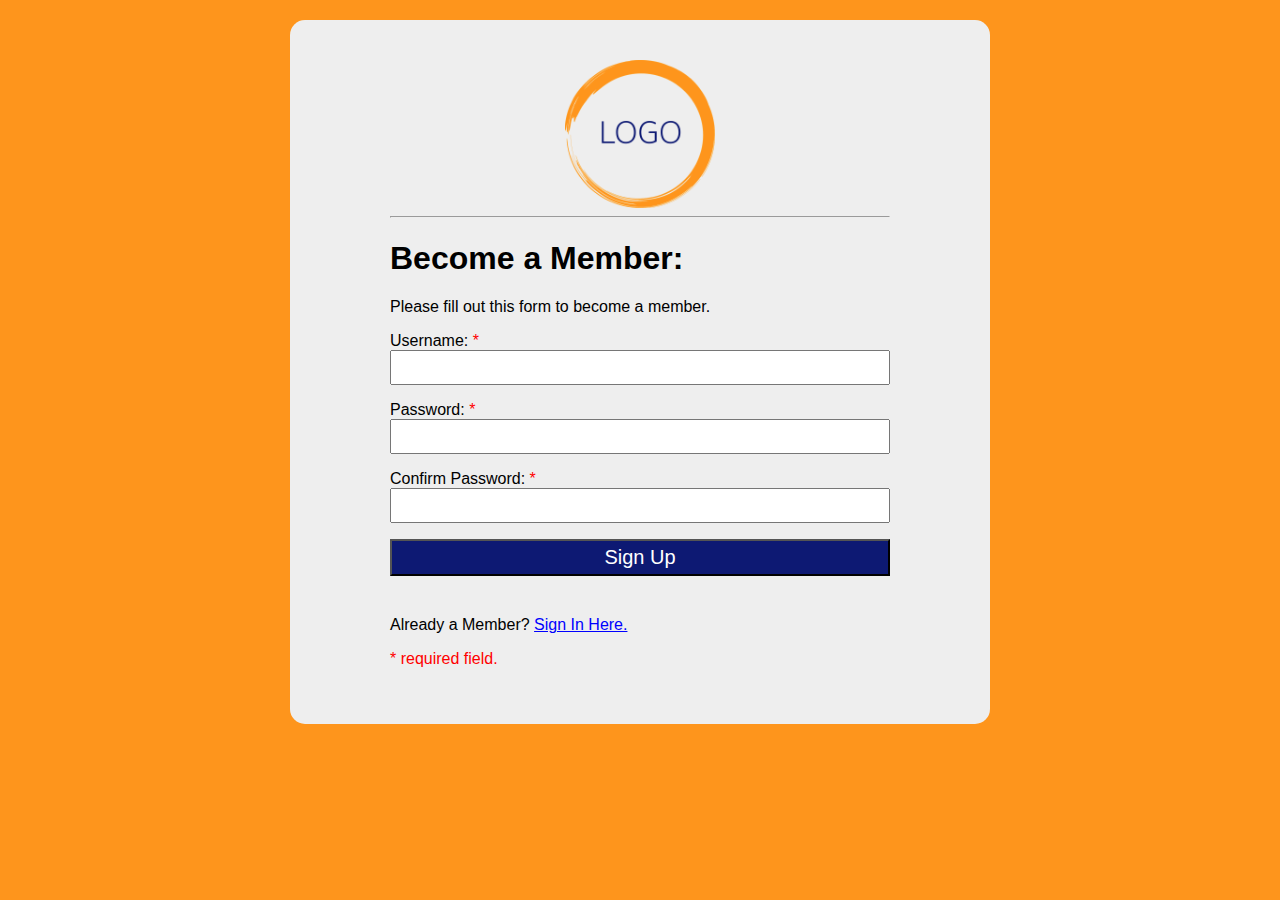
<file: index.html>
<!DOCTYPE html>
<html lang="en">
  <head>
    <meta charset="UTF-8" />
    <meta http-equiv="X-UA-Compatible" content="IE=edge" />
    <meta name="viewport" content="width=device-width, initial-scale=1.0" />

    <title>Login / Signup</title>

    <link rel="icon" type="image/x-icon" href="img/favicon.ico" />
    <link rel="stylesheet" href="style.css" />

    <script defer src="js/gui.js"></script>
    <script defer src="js/main.js"></script>
  </head>

  <body>
    <!-- SIGN UP DIV -->
    <div id="sign-up-div">
      <img src="img/orange-logo.png" alt="Your Posts Logo" width="150px" />
      <hr />

      <h1>Become a Member:</h1>
      <p>Please fill out this form to become a member.</p>

      <p class="input-label">Username: <span>*</span></p>
      <input id = "username" type="text" />

      <p class="input-label">Password: <span>*</span></p>
      <input id = "password" type="password" />

      <p class="input-label">Confirm Password: <span>*</span></p>
      <input id = "confirmed-password" type="password" />

      <p>
        <button id="sign-up-btn">Sign Up</button>
      </p>

      <p>
        Already a Member?
        <span id="sign-in-link" class="fake-link">Sign In Here.</span>
      </p>

      <p class="required">* required field.</p>
    </div>

    <!-- SIGN IN DIV -->
    <div id="sign-in-div">
      <img src="img/orange-logo.png" alt="Your Posts Logo" width="150px" />
      <hr />

      <h1>Welcome Back</h1>
      <p>Please fill out this form to sign in.</p>

      <p class="input-label">Username: <span>*</span></p>
      <input type="text" />

      <p class="input-label">Password: <span>*</span></p>
      <input type="password" />

      <p>
        <button id="sign-in-btn">Sign In</button>
      </p>

      <p>
        Not a Member?
        <span id="sign-up-link" class="fake-link">Sign Up Here.</span>
      </p>

      <p class="required">* required field.</p>
    </div>
  </body>
</html>
</file>
<file: style.css>
* {
  box-sizing: border-box;
}

body {
  background: #fe951c;
  font-family: Arial;
}

div {
  background: #eee;
  width: 700px;
  padding: 40px 100px;
  margin: 20px auto;
  border-radius: 15px;
}

img {
  display: block;
  margin: auto;
}

input {
  width: 100%;
  padding: 5px;
  font-size: 18px;
  font-family: Verdana;
}

.input-label {
  margin-bottom: 0;
}

button {
  width: 100%;
  padding: 5px 0;
  margin-bottom: 1.5rem;
  font-size: 20px;
  background: #0d1973;
  color: white;
  cursor: pointer;
}

span,
.required {
  color: red;
}

a {
  color: #0d1973;
  text-decoration: none;
}

a:hover {
  text-decoration: underline;
}

.fake-link {
  color: blue;
  text-decoration: underline;
  cursor: pointer;
}

#sign-in-div {
  display: none;
}
</file>
